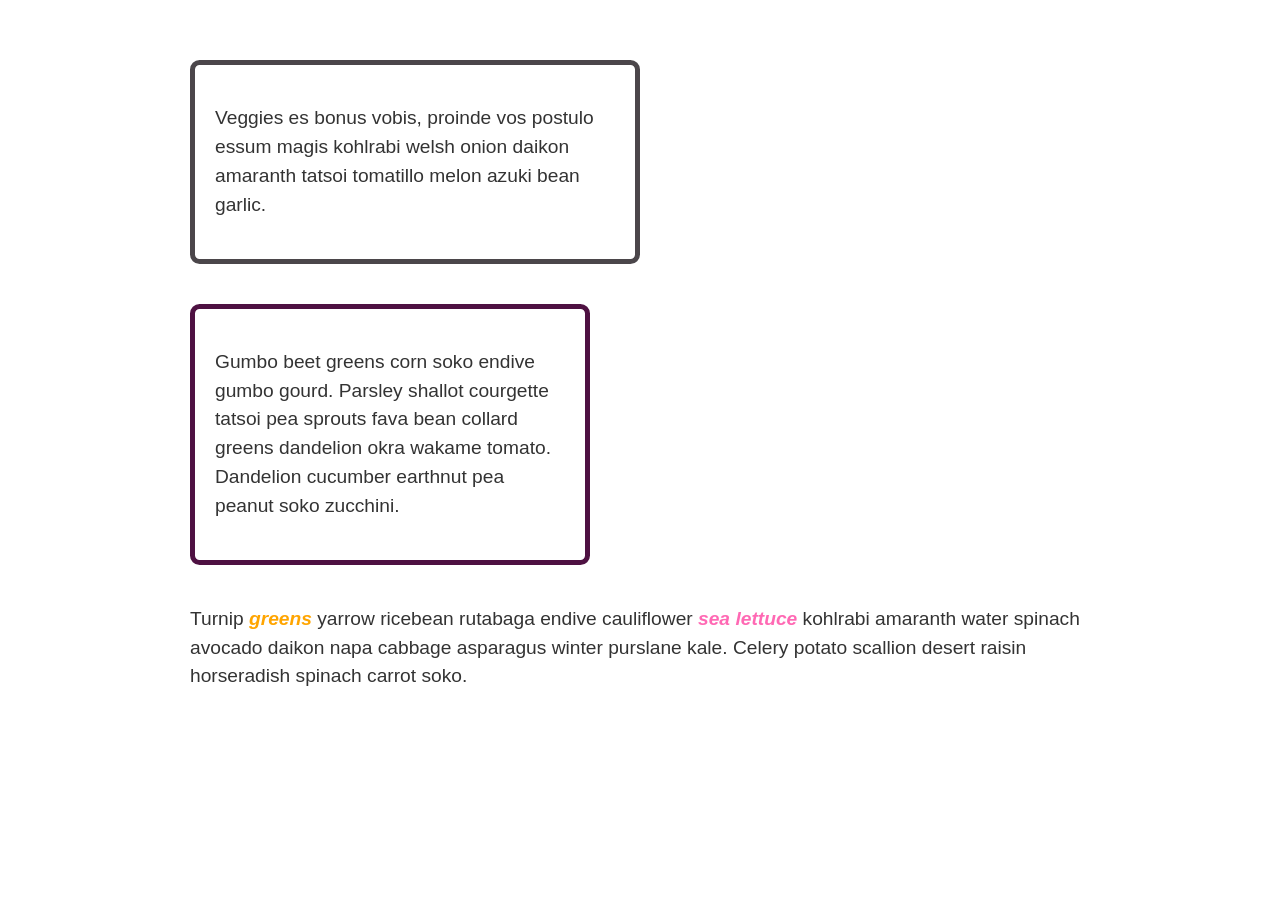
<file: css/index.html>
<!DOCTYPE html>

<html lang="en-us">
  <head>
    <meta http-equiv="content-type" content="text/html; charset=UTF-8" />
    <meta charset="utf-8" />
    <meta name="viewport" content="width=device-width" />
    <title>Inspecting CSS</title>

    <!-- This example is from MDN -->
    <!-- https://developer.mozilla.org/en-US/docs/Learn_web_development/Core/Styling_basics/Debugging_CSS -->

    <link rel="stylesheet" href="style.css" />
  </head>

  <body>
    <div class="container">
      <div class="box1">
        <p>
          Veggies es bonus vobis, proinde vos postulo essum magis kohlrabi welsh
          onion daikon amaranth tatsoi tomatillo melon azuki bean garlic.
        </p>
      </div>

      <div class="box2">
        <p>
          Gumbo beet greens corn soko endive gumbo gourd. Parsley shallot
          courgette tatsoi pea sprouts fava bean collard greens dandelion okra
          wakame tomato. Dandelion cucumber earthnut pea peanut soko zucchini.
        </p>
      </div>

      <p>
        Turnip <em class="special">greens</em> yarrow ricebean rutabaga endive
        cauliflower <em>sea lettuce</em> kohlrabi amaranth water spinach avocado
        daikon napa cabbage asparagus winter purslane kale. Celery potato
        scallion desert raisin horseradish spinach carrot soko.
      </p>
    </div>
  </body>
</html>
</file>
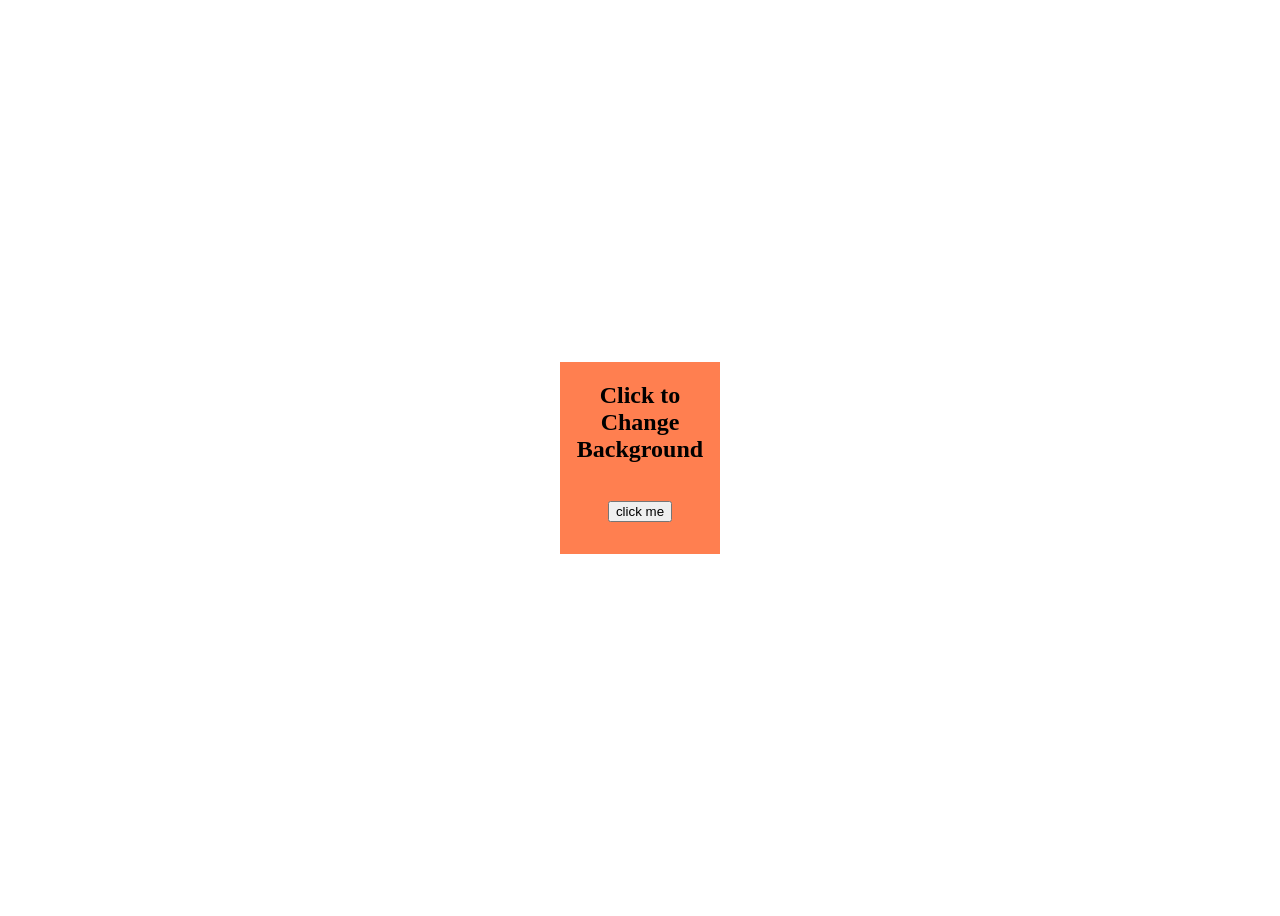
<file: events/index.html>
<!DOCTYPE html>
<html lang="en">
  <head>
    <meta charset="UTF-8" />
    <meta name="viewport" content="width=device-width, initial-scale=1.0" />
    <title>Event Debugging</title>
    <link rel="stylesheet" href="style.css" />
    <script src="main.js" defer></script>
  </head>
  <body>
    <main>
      <h2>Click to Change Background</h2>
      <button id="bgChangeButton">click me</button>
    </main>
  </body>
</html>
</file>
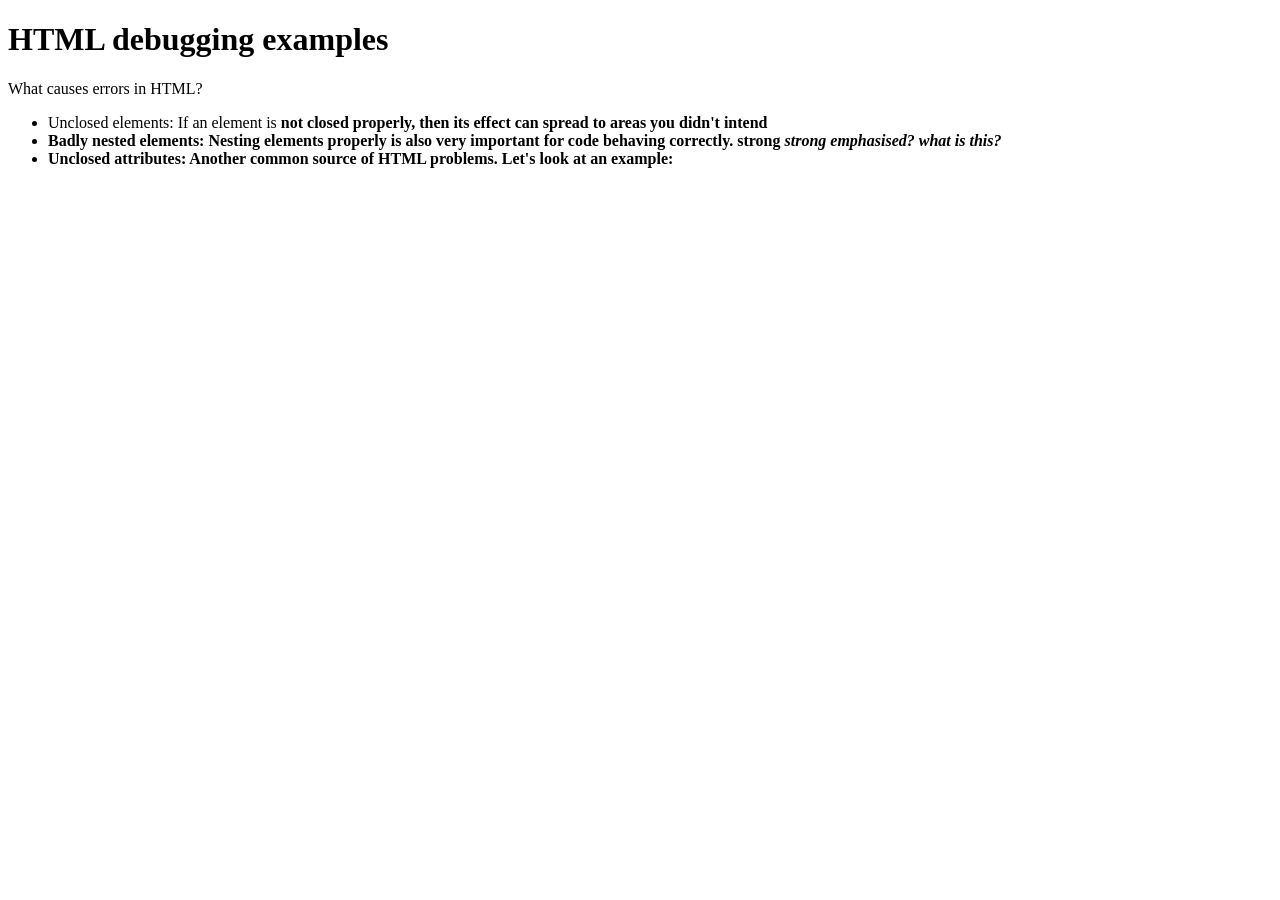
<file: html/index.html>
<!DOCTYPE html>

<html lang="en-us">
  <head>

    <meta charset="utf-8">

    <title>HTML debugging examples</title>

    <!-- This example is from MDN -->
    <!-- https://developer.mozilla.org/en-US/docs/Learn_web_development/Core/Structuring_content/Debugging_HTML -->

  </head>

  <body>

    <h1>HTML debugging examples</h1>

    <p>What causes errors in HTML?

    <ul>
      <li>Unclosed elements: If an element is <strong>not closed properly, then its effect can spread to 
        areas you didn't intend

      <li>Badly nested elements: Nesting elements properly is also very important for code behaving correctly. 
        <strong>strong <em>strong emphasised?</strong> what is this?</em>

      <li>Unclosed attributes: Another common source of HTML problems. Let's look at an example: 
        <a href="https://www.mozilla.org/>link to Mozilla homepage</a>
    </ul>

  </body>
  
</html>
</file>
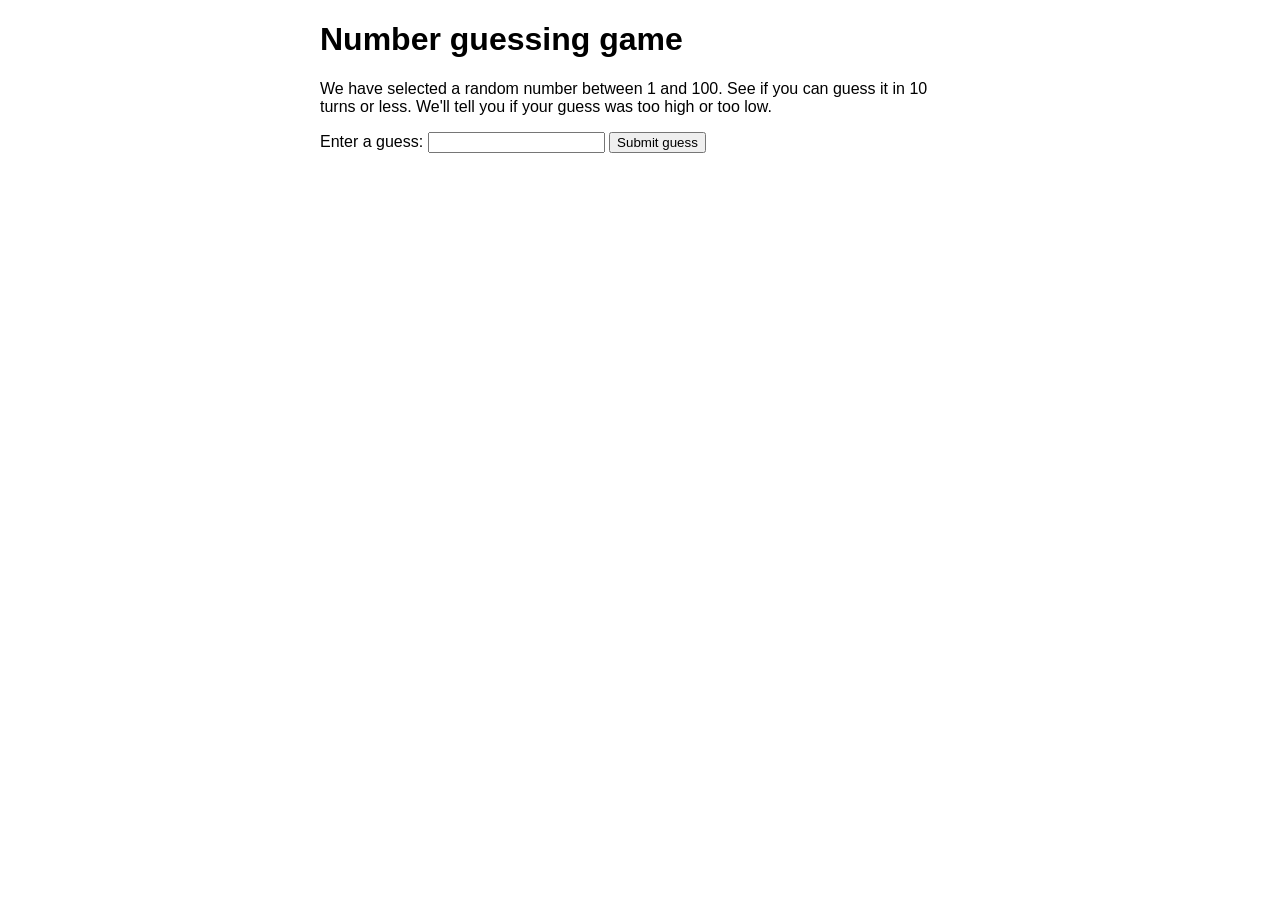
<file: js/index.html>
<!DOCTYPE html>

<html lang="en-us">
  <head>
    <meta charset="utf-8" />

    <title>Number guessing game</title>

    <!-- This example is from MDN -->
    <!-- https://developer.mozilla.org/en-US/docs/Learn_web_development/Core/Scripting/What_went_wrong -->

    <link rel="stylesheet" href="style.css" />
    <script src="main.js" defer></script>
  </head>

  <body>
    <h1>Number guessing game</h1>

    <p>
      We have selected a random number between 1 and 100. See if you can guess
      it in 10 turns or less. We'll tell you if your guess was too high or too
      low.
    </p>

    <div class="form">
      <label for="guessField">Enter a guess: </label>
      <input type="text" id="guessField" class="guessField" />
      <input type="submit" value="Submit guess" class="guessSubmit" />
    </div>

    <div class="resultParas">
      <p class="guesses"></p>
      <p class="lastResult"></p>
      <p class="lowOrHi"></p>
    </div>
  </body>
</html>
</file>
<file: css/style.css>
body {
  background-color: #fff;
  color: #333;
  font: 1.2em / 1.5 Helvetica Neue, Helvetica, Arial, sans-serif;
  padding: 0;
  margin: 0;
}

.container {
  padding: 20px 10px;
  max-width: 900px;
  margin: 40px auto;
}

.box1 {
  width: 400px;
  margin: 0 0 40px 0;
  padding: 20px;
  border: 5px solid rgb(75, 70, 74);
  border-radius: 0.5em;
}

.box2 {
  box-sizing: border-box;
  width: 400px;
  margin: 0 0 40px 0;
  padding: 20px;
  border: 5px solid rgb(78, 17, 66);
  border-radius: 0.5em;
}

.special {
  color: orange;
  z-index: 2;
}

em {
  color: hotpink;
  font-weight: bold;
}
</file>
<file: events/style.css>
body {
  min-height: 100vh;
  display: flex;
  align-items: center;
  justify-content: center;
}

main {
  position: relative;
  display: flex;
  flex-direction: column;
  align-items: center;
  justify-content: end;
  padding-bottom: 2rem;
  width: 10rem;
  height: 10rem;
  background-color: coral;
}

h2 {
  text-align: center;
  position: absolute;
  height: 10rem;
  top: 0%;
}
</file>
<file: js/style.css>
html {
  font-family: sans-serif;
}
body {
  width: 50%;
  max-width: 800px;
  min-width: 480px;
  margin: 0 auto;
}
.lastResult {
  color: white;
  padding: 3px;
}
</file>
